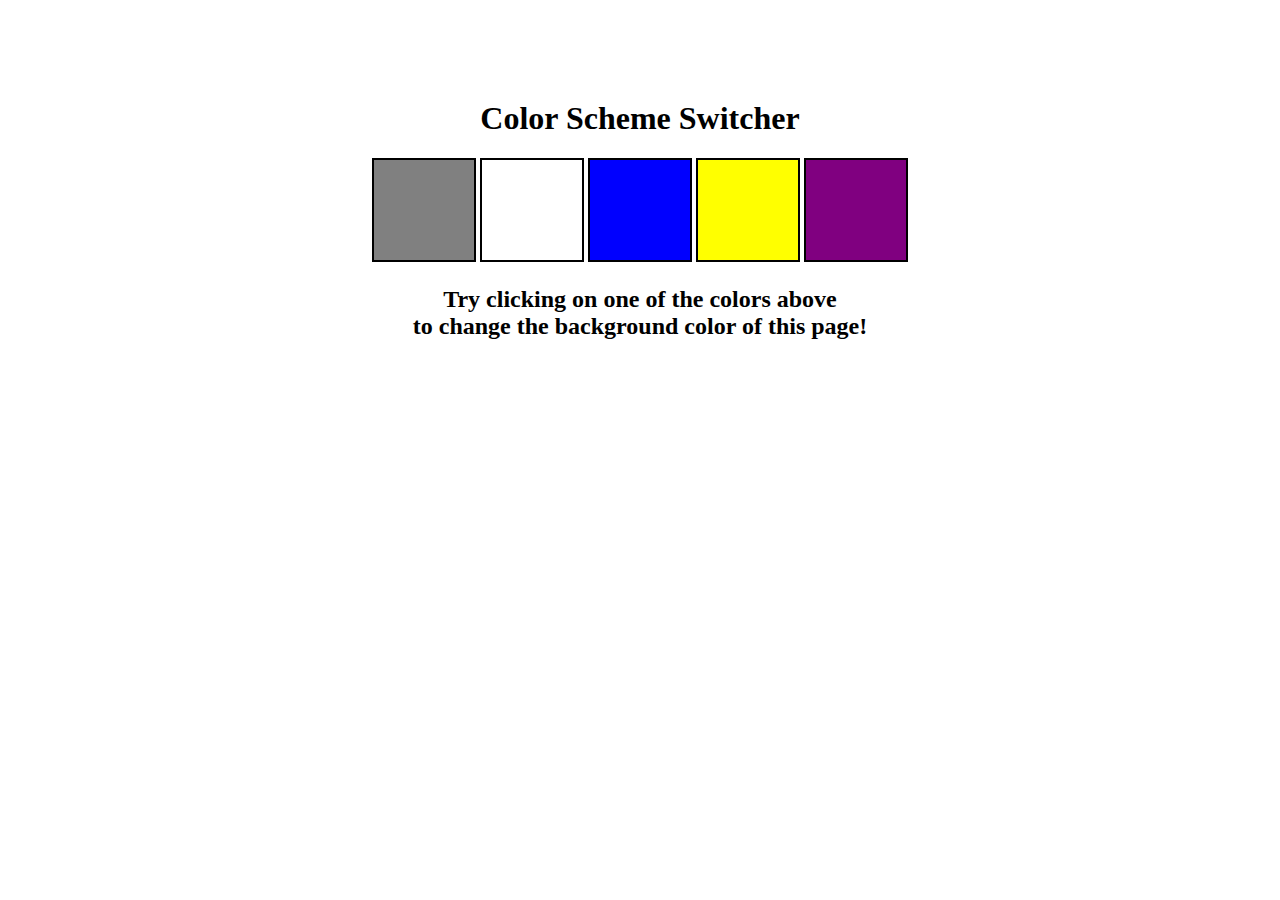
<file: 07_Projects/1_ColorChanger/index.html>
<!DOCTYPE html>
<html lang="en">
  <head>
    <meta charset="UTF-8" />
    <meta name="viewport" content="width=device-width, initial-scale=1.0" />
    <meta http-equiv="X-UA-Compatible" content="ie=edge" />
    <link rel="stylesheet" href="style.css" />
    <!-- <link rel="stylesheet" href="../styles.css" /> -->
    <title>JavaScript Background Color Switcher</title>
  </head>
  <body>
    <nav>
      <!-- <a href="/" aria-current="page">Home</a> -->
      <!-- <a target="_blank" href="https://www.youtube.com/@chaiaurcode"
        >Youtube channel</a
      > -->
    </nav>
    <div class="canvas">
      <!-- <a
        style="
          background-color: #fff;
          padding: 10px 30px;
          border-radius: 8px;
          color: #212121;
          text-decoration: none;
          border: 2px solid #212121;
        "
        href="../index.html"
        >Back to Home Page</a
      > -->
      <h1>Color Scheme Switcher</h1>
      <span class="button" id="grey"></span>
      <span class="button" id="white"></span>
      <span class="button" id="blue"></span>
      <span class="button" id="yellow"></span>
      <span class="button" id="purple"></span>
      <h2>
        Try clicking on one of the colors above
        <span>to change the background color of this page!</span>
      </h2>
    </div>
    <script src="script.js"></script>
  </body>
</html>
</file>
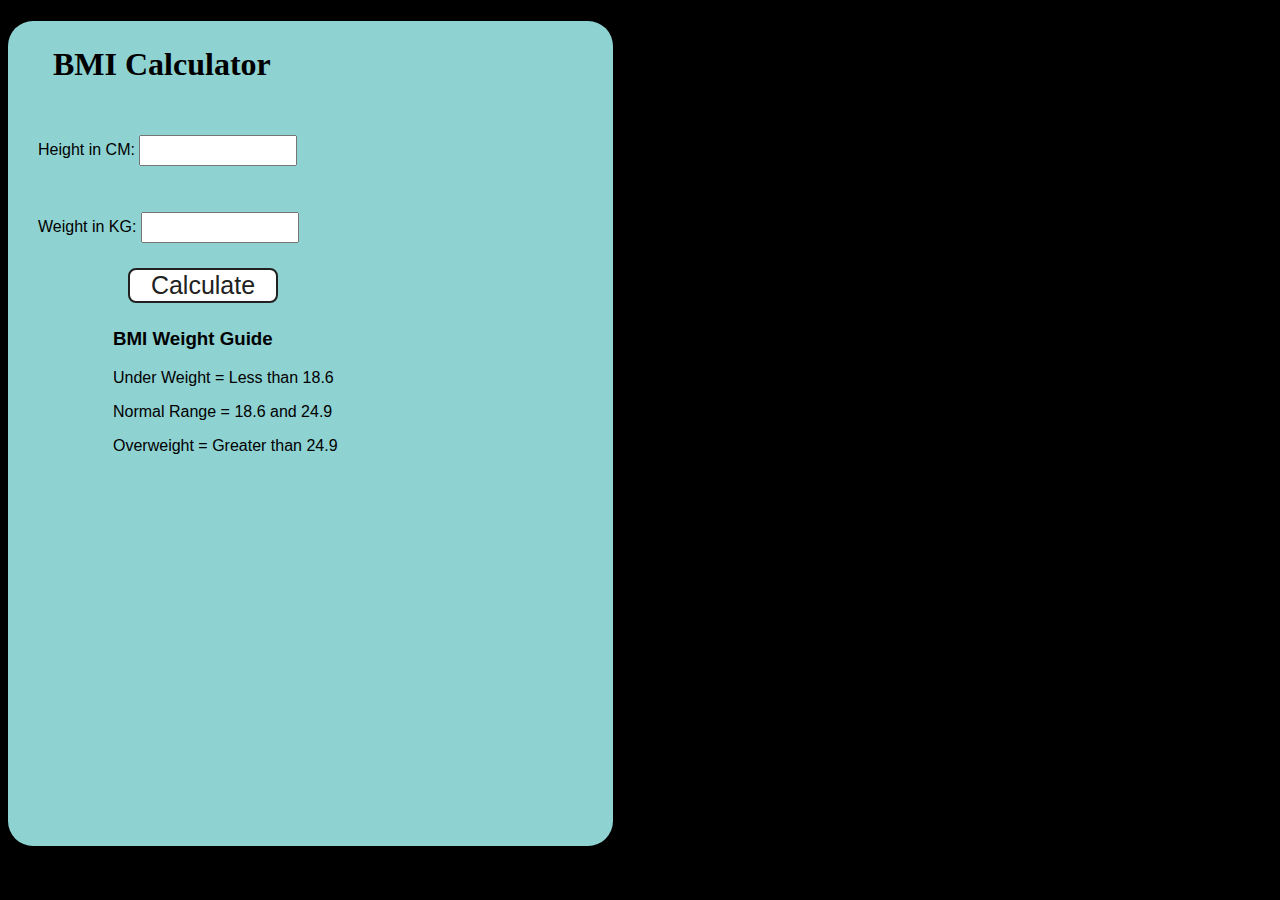
<file: 07_Projects/2_BMICalculator/index.html>
<!DOCTYPE html>
<html lang="en">
  <head>
    <meta charset="UTF-8" />
    <meta name="viewport" content="width=device-width, initial-scale=1.0" />
    <meta http-equiv="X-UA-Compatible" content="ie=edge" />
    <link rel="stylesheet" href="style.css" />
    <title>BMI Calculator</title>
  </head>
  <body>
    <div class="container">
      <h1 style="font-family: 'Brush Script MT', cursive;">BMI Calculator</h1>
      <form>
        <p><label class="font-style">Height in CM: </label><input type="text" id="height" /></p>
        <p><label class="font-style">Weight in KG: </label><input type="text" id="weight" /></p>
        <button>Calculate</button> 
        <!-- ye ek submit button h -->
        <div id="results" style="color: black;"></div>
        <div id="weight-guide">
          <h3 class="font-style">BMI Weight Guide</h3>
          <p class="font-style">Under Weight = Less than 18.6</p>
          <p class="font-style">Normal Range = 18.6 and 24.9</p>
          <p class="font-style">Overweight = Greater than 24.9</p>
        </div>
      </form>
    </div>
  </body>
  <script src="script.js"></script>
</html>
</file>
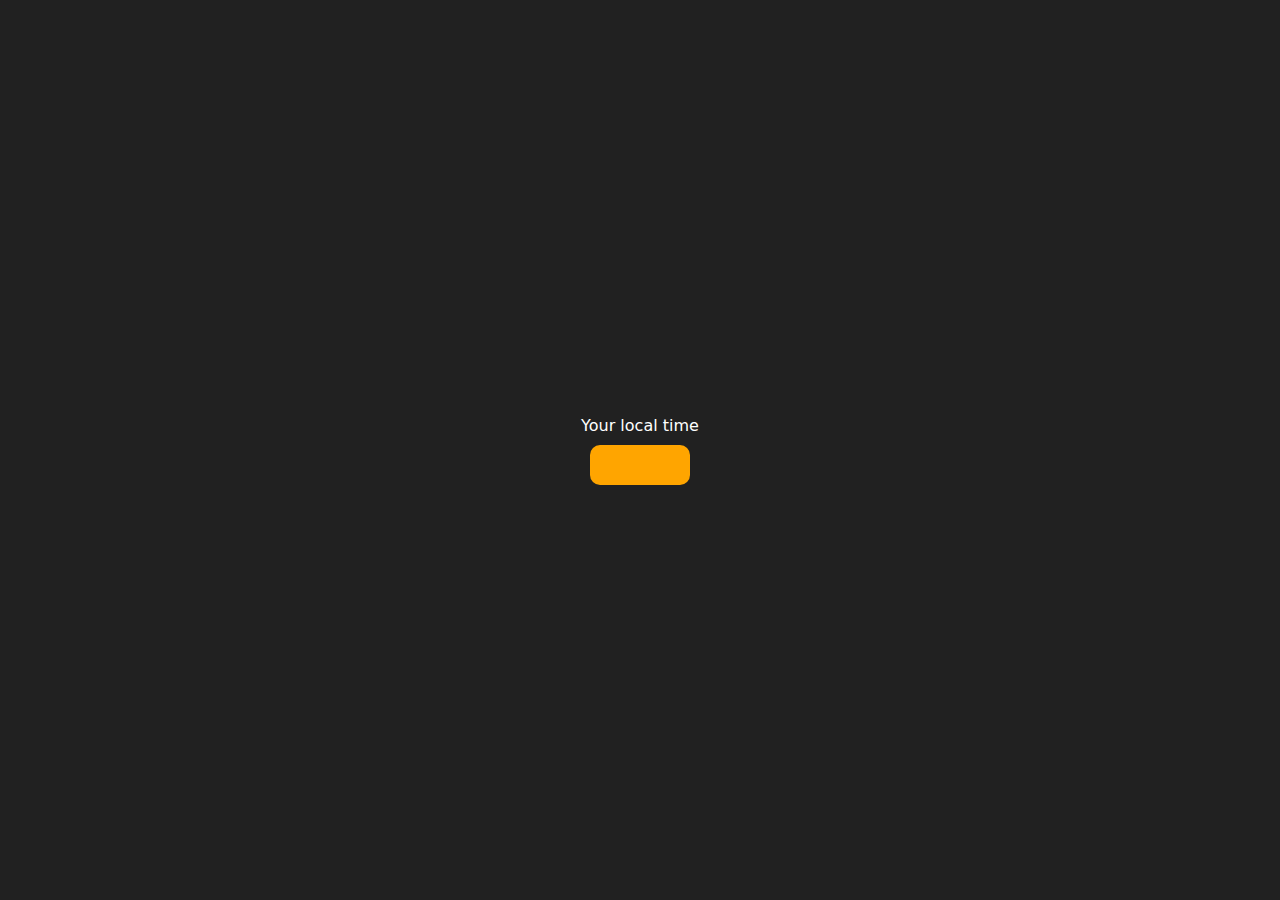
<file: 07_Projects/3_DigitalClock/index.html>
<!DOCTYPE html>
<html lang="en">
  <head>
    <meta charset="UTF-8" />
    <meta name="viewport" content="width=device-width, initial-scale=1.0" />
    <meta http-equiv="X-UA-Compatible" content="ie=edge" />
    <link rel="stylesheet" type="text/css" href="style.css" />
    <title>Your Local Time</title>
    <style>
      body {
        background-color: #212121;
        color: #fff;
      }
      .center {
        display: flex;
        height: 100vh;
        justify-content: center;
        align-items: center;
        flex-direction: column;
      }
      #clock {
        font-size: 40px;
        background-color: orange;
        padding: 20px 50px;
        margin-top: 10px;
        border-radius: 10px;
      }
    </style>
  </head>
  <body>
    <div class="center">
      <div id="banner"><span>Your local time</span></div>
      <div id="clock"></div>
    </div>
    <script src="script.js"></script>
  </body>
</html>
</file>
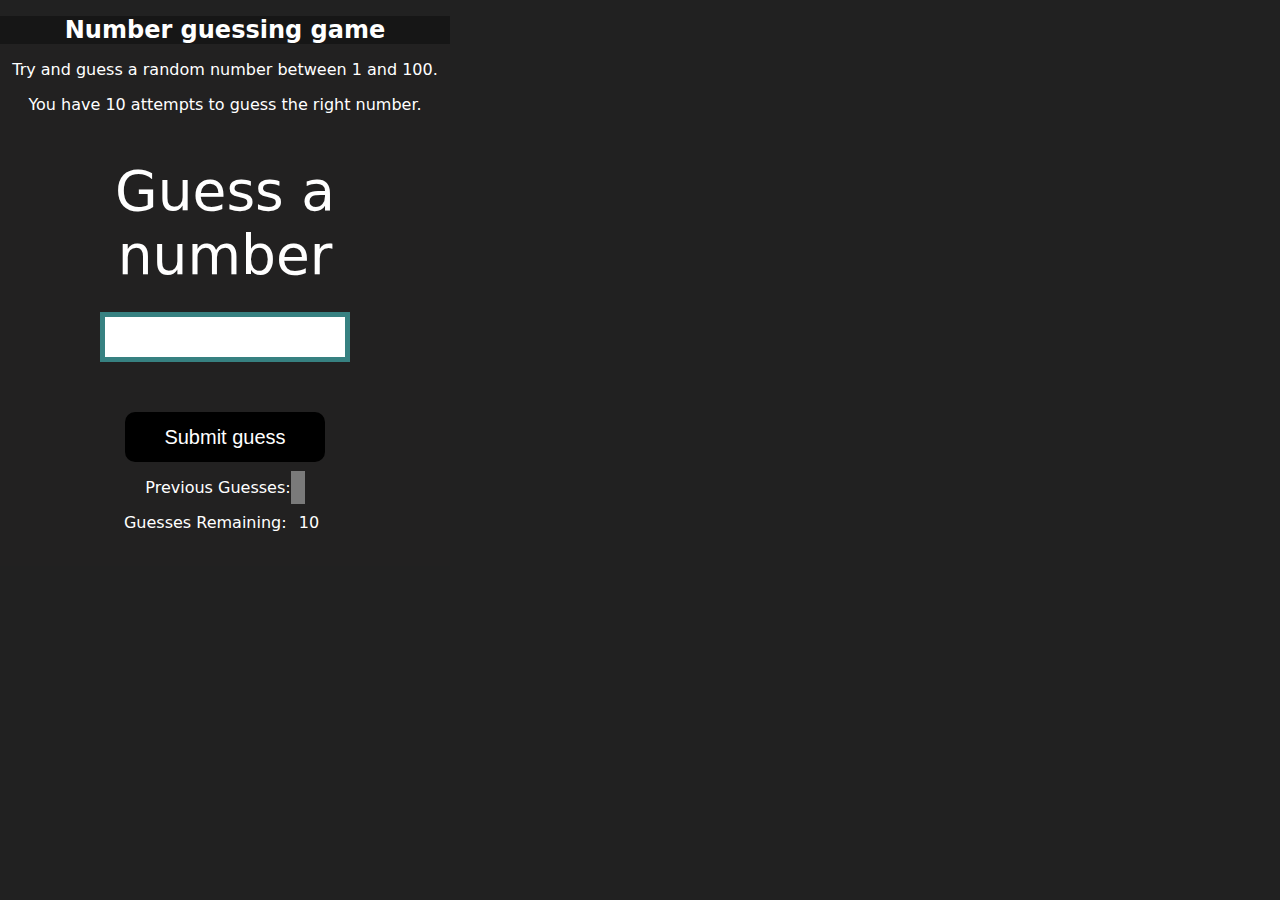
<file: 07_Projects/4_GuessTheNumber/index.html>
<!DOCTYPE html>
<html lang="en">
<head>
    <meta charset="UTF-8">
    <meta name="viewport" content="width=device-width, initial-scale=1.0">
    <meta http-equiv="X-UA-Compatible" content="ie=edge">
    <title>Number Guessing Game</title>
    <link rel="stylesheet" href="style.css">
    <link rel="stylesheet" href="../styles.css">
</head>
<body style="background-color:#212121; color:#fff;">
    <div id="wrapper">
      <h1>Number guessing game</h1>
    <p>Try and guess a random number between 1 and 100.</p>
    <p>You have 10 attempts to guess the right number.</p>
    </br>
        <form class="form">
            <label for="guessField" id="guess">Guess a number</label>
            <input type="text" id="guessField" class="guessField">
            <input type="submit" id="subt" value="Submit guess" class="guessSubmit">
        </form>
        <span id="results"></span>
        <div class="resultParas">
            <p >Previous Guesses: <span class="guesses"></span></p>
            <p >Guesses Remaining: <span class="lastResult">10</span></p>
            <p class="LowOrHigh"></p>
        </div>
    </div>
    <script src="script.js"></script>
</body>
</html>
</file>
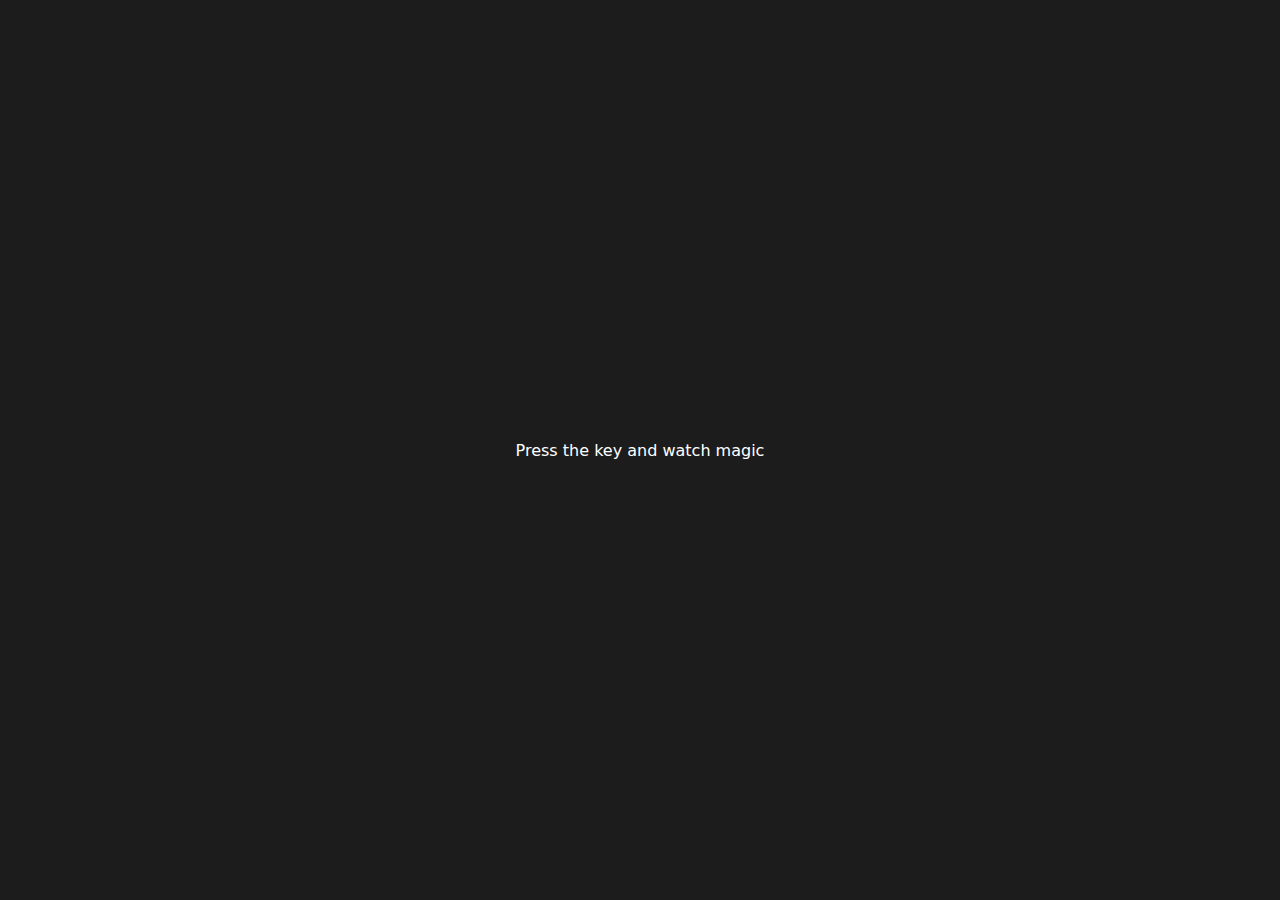
<file: 07_Projects/5_keyboard/index.html>
<!DOCTYPE html>
<html lang="en">
  <head>
    <meta charset="UTF-8" />
    <meta name="viewport" content="width=device-width, initial-scale=1.0" />
    <!-- <link rel="stylesheet" href="style.css" /> -->
    <title>Event KeyCodes</title>
    <link rel="stylesheet" type="text/css" href="../styles.css" />
    <style>
      table,
      th,
      td {
        border: 1px solid #e7e7e7;
      }
      .project {
        background-color: #1c1c1c;
        color: #ffffff;
        display: flex;
        align-items: center;
        justify-content: center;
        text-align: center;
        height: 100vh;
      }

      .color {
        color: aliceblue;
        display: flex;
        flex-direction: row;
      }
    </style>
  </head>
  <body>
    <div class="project">
      <div id="insert">
        <div class="key">Press the key and watch magic</div>
      </div>
    </div>
    <script src="script.js"></script>
  </body>
</html>
</file>
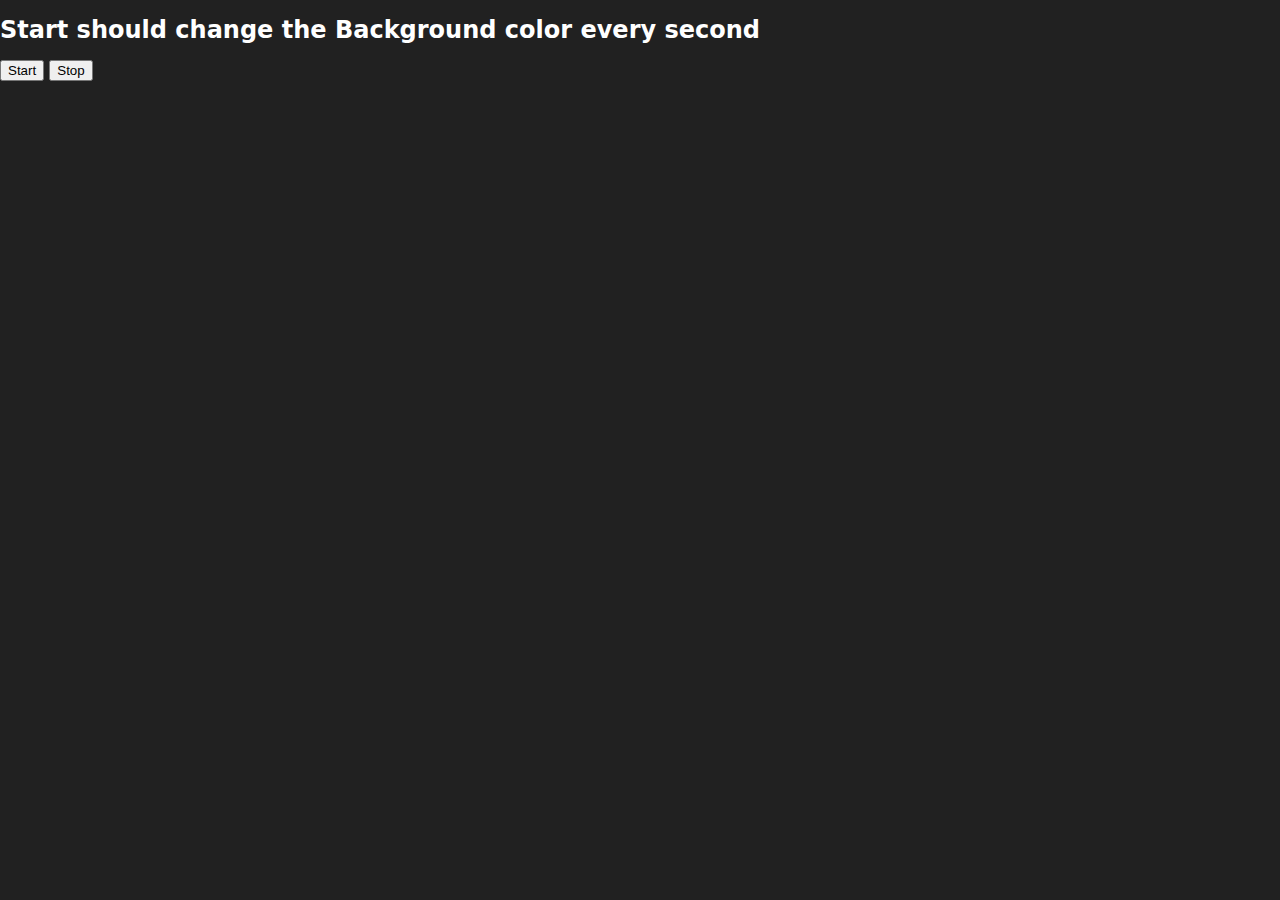
<file: 07_Projects/6_UnlimitedBackground/index.html>
<!DOCTYPE html>
<html lang="en">
  <head>
    <meta charset="UTF-8" />
    <meta name="viewport" content="width=device-width, initial-scale=1.0" />
    <meta http-equiv="X-UA-Compatible" content="ie=edge" />
    <title>Number Guessing Game</title>
    <!-- <link rel="stylesheet" href="style.css" /> -->
    <link rel="stylesheet" href="../styles.css" />
  </head>
  <body style="background-color: #212121; color: #fff">

    <h1>Start should change the Background color every second</h1>
    <button id="start">Start</button>
    <button id="stop">Stop</button>
    <script src="script.js"></script>
  </body>
</html>
</file>
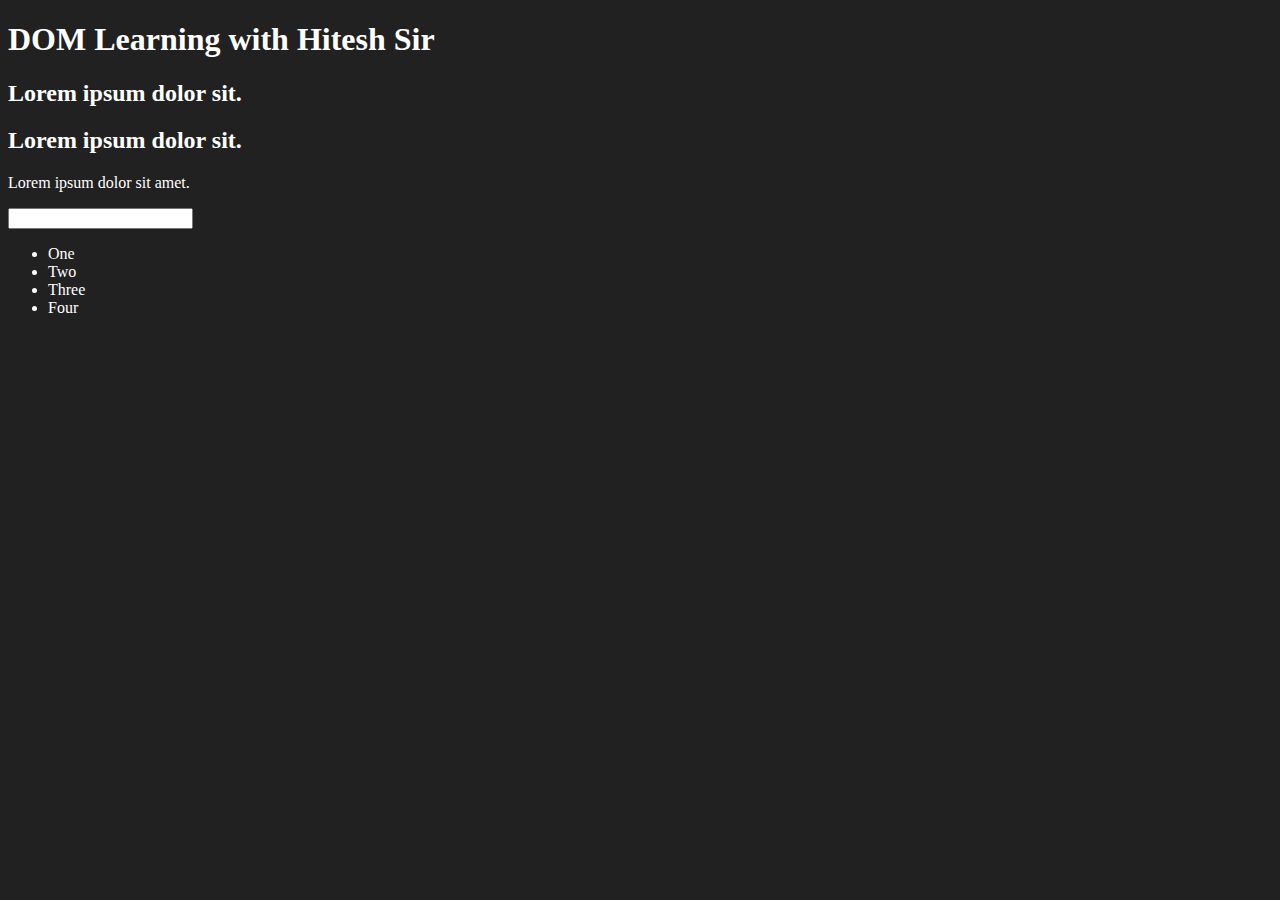
<file: 06_DOM/one.html>
<!DOCTYPE html>
<html lang="en">
<head>
    <meta charset="UTF-8">
    <title>DOM Learning</title>
    <style>
        .bg-black {
            background-color: #212121;
            color: #fff;
        }
    </style>
</head>
<body  class="bg-black">
    <div>
        <h1 id="title" class="heading">DOM Learning with Hitesh Sir<span style="display: none;">test text</span></h1>
        <h2>Lorem ipsum dolor sit.</h2>
        <h2>Lorem ipsum dolor sit.</h2>
        <p>Lorem ipsum dolor sit amet.</p>
        <input type="password" name="" id="">
        <ul>
            <li class="list-item">One</li>
            <li class="list-item">Two</li>
            <li class="list-item">Three</li>
            <li class="list-item">Four</li>
        </ul>
    </div>
</body>
</html>

<!-- document.getElementById('firstHeading').innerHTML = "<h1>Varenya Pawnikar</h1>" -->
<!-- document.getElementById('firstHeading') -->
</file>
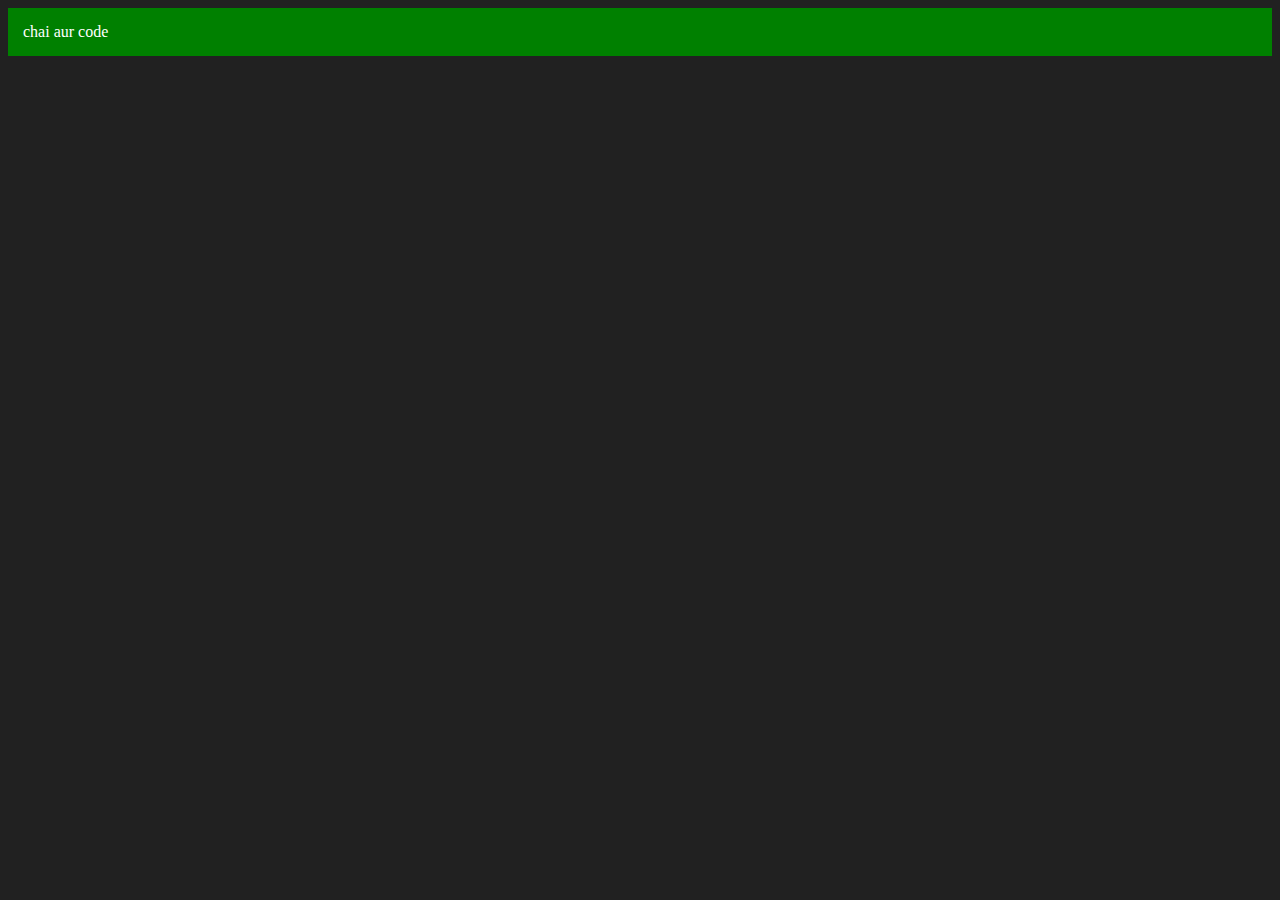
<file: 06_DOM/three.html>
<!DOCTYPE html>
<html lang="en">
<head>
    <meta charset="UTF-8">
    <meta name="viewport" content="width=device-width, initial-scale=1.0">
    <title>Chai aur code</title>
</head>
<body style="background-color: #212121; color:#fff
">
</body>
<script>
    const div = document.createElement('div')
    console.log(div);
    div.className = "main"
    div.id = (Math.round(Math.random() * 10 + 1))
    div.setAttribute("title", "Mera Title") // Directly set krta h, without overwrite
    div.style.backgroundColor = 'green'
    div.style.padding = '15px'
    // div.innerText = "Chai aur code" // ye values ko overwrite krta h
    const addText = document.createTextNode("chai aur code")
    div.appendChild(addText)

    document.body.appendChild(div)
</script>
</html>
</file>
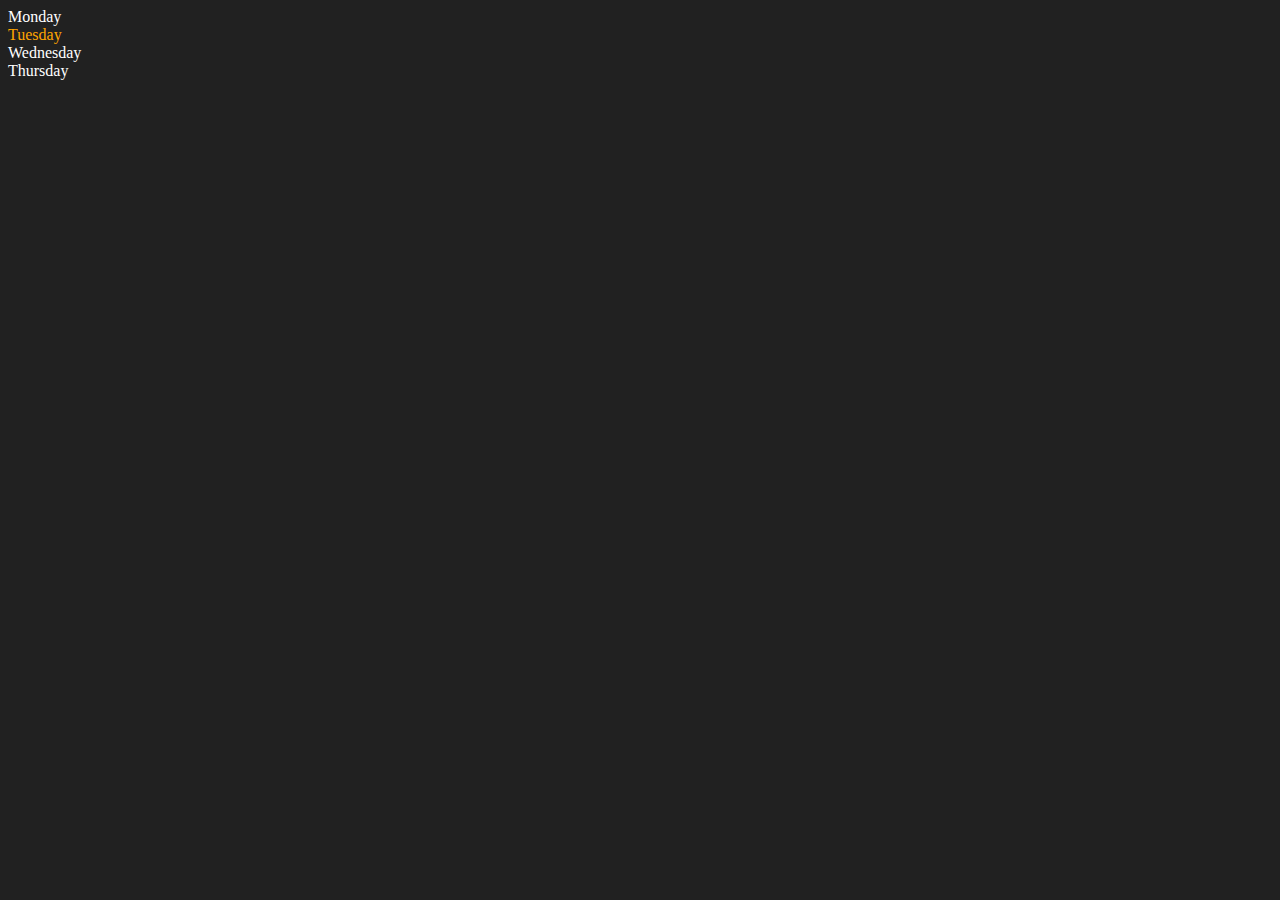
<file: 06_DOM/two.html>
<!DOCTYPE html>
<html lang="en">
<head>
    <meta charset="UTF-8">
    <meta name="viewport" content="width=device-width, initial-scale=1.0">
    <title>DOM | Chai aur Code</title>
</head>
<body style="background-color: #212121; color: #ffffff
">
    <div class="parent">
       <div class="day">Monday</div>  <!-- div.day*4 -->
        <div class="day">Tuesday</div>
        <div class="day">Wednesday</div>
        <div class="day">Thursday</div>
    </div>
</body>
<script>
    const parent = document.querySelector('.parent')
    // console.log(parent);
    // console.log(parent.children); //This gives HTML collection
    // console.log(parent.children[2]); //This gives HTML collection
    // console.log(parent.children[2].innerHTML);
    // for (let i = 0; i < parent.children.length; i++) //since parent.children hame HTML collection deta j
    // {
    //     console.log(parent.children[i].innerHTML);
    // }
    parent.children[1].style.color = 'orange';
    // console.log(parent.firstElementChild);
    // console.log(parent.lastElementChild);

    // const day1 = document.querySelector('.day')
    // console.log(day1);
    // console.log(day1.parentElement);
    // console.log(day1.nextElementSibling);

    console.log("NODES: ", parent.childNodes);
</script>
</html>
</file>
<file: 07_Projects/1_ColorChanger/style.css>
html {
  margin: 0;
}

a {
  color: aliceblue;
  background-color: #212121;
  padding: 15px;
  text-align: center;
}

span {
  display: block;
}

.canvas {
  margin: 100px auto 100px;
  width: 80%;
  text-align: center;
}

.button {
  width: 100px;
  height: 100px;
  border: solid black 2px;
  display: inline-block;
}

#grey {
  background: grey;
}

#white {
  background: white;
}

#blue {
  background: blue;
}

#yellow {
  background: yellow;
}

#purple {
  background: purple;
}
</file>
<file: 07_Projects/styles.css>
* {
    box-sizing: border-box;
  }
  
  body {
    margin: 0;
    font-family: system-ui, sans-serif;
    color: black;
    background-color: white;
  }
  
  nav {
    display: flex;
    flex-wrap: wrap;
    align-items: center;
    justify-content: center;
    padding: 0.5rem;
    gap: 0.5rem;
    border-bottom: solid 1px #aaa;
    background-color: #eee;
  }
  
  nav a {
    display: inline-block;
    min-width: 9rem;
    padding: 0.5rem;
    border-radius: 0.2rem;
    border: solid 1px rgb(22, 22, 22);
    text-align: center;
    text-decoration: none;
    color: #1b1b1b;
  }
  
  nav a[aria-current='page'] {
    color: #000;
    background-color: #d4d4d4;
  }
  
  main {
    padding: 1rem;
  }
  
  h1 {
    font-weight: bold;
    font-size: 1.5rem;
  }
  
  .projects {
    display: flex;
    flex-direction: column;
  }
  
  .project-link {
    background-color: #fff;
    padding: 10px 30px;
    border-radius: 8px;
    color: #212121;
    text-decoration: none;
    border: 2px solid #212121;
    margin-top: 5px;
  }
</file>
<file: 07_Projects/2_BMICalculator/style.css>
body {
  background-color: black;
}

.container {
  width: 575px;
  height: 825px;

  background-color: rgb(142, 210, 210);
  padding-left: 30px;
  border-radius: 25px;
}

#height,
#weight {
  width: 150px;
  height: 25px;
  margin-top: 30px;
}

#weight-guide {
  margin-left: 75px;
  margin-top: 25px;
}

#results {
  font-size: 35px;
  margin-left: 90px;
  margin-top: 20px;
  color: rgb(241, 241, 241);
}

button {
  cursor: pointer;
  display: flex;
  justify-content: center;
  width: 150px;
  height: 35px;
  margin-left: 90px;
  margin-top: 25px;
  background-color: #fff;
  padding: 1px 30px;
  border-radius: 8px;
  color: #212121;
  text-decoration: none;
  border: 2px solid #212121;

  font-size: 25px;
}

h1 {
  padding-left: 15px;
  padding-top: 25px;
}

.font-style {
  font-family: 'Segoe UI', Tahoma, Geneva, Verdana, sans-serif;
}
</file>
<file: 07_Projects/3_DigitalClock/style.css>
* {
    box-sizing: border-box;
  }
  
  body {
    margin: 0;
    font-family: system-ui, sans-serif;
    color: black;
    background-color: white;
  }
  
  nav {
    display: flex;
    flex-wrap: wrap;
    align-items: center;
    justify-content: center;
    padding: 0.5rem;
    gap: 0.5rem;
    border-bottom: solid 1px #aaa;
    background-color: #eee;
  }
  
  nav a {
    display: inline-block;
    min-width: 9rem;
    padding: 0.5rem;
    border-radius: 0.2rem;
    border: solid 1px rgb(22, 22, 22);
    text-align: center;
    text-decoration: none;
    color: #1b1b1b;
  }
  
  nav a[aria-current='page'] {
    color: #000;
    background-color: #d4d4d4;
  }
  
  main {
    padding: 1rem;
  }
  
  h1 {
    font-weight: bold;
    font-size: 1.5rem;
  }
  
  .projects {
    display: flex;
    flex-direction: column;
  }
  
  .project-link {
    background-color: #fff;
    padding: 10px 30px;
    border-radius: 8px;
    color: #212121;
    text-decoration: none;
    border: 2px solid #212121;
    margin-top: 5px;
  }
</file>
<file: 07_Projects/4_GuessTheNumber/style.css>
html {
    font-family: sans-serif;
}

body {
    width: 300px;
    max-width: 750px;
    min-width: 480px;
    margin: 0 auto;
}

.lastResult {
    color: white;
    padding: 7px;
}

.guesses {
    color: white;
    padding: 7px;
}

button {
    background-color: #141414;
    color: #fff;
    width: 250px;
    height: 50px;
    border-radius: 25px;
    font-size: 30px;
    border-style: none;
    margin-top: 30px;
    /* margin-left: 50px; */
}

#subt {
    background-color: #000000;
    color: #ffffff;
    width: 200px;
    height: 50px;
    border-radius: 10px;
    font-size: 20px;
    border-style: none;
    margin-top: 50px;
    /* margin-left: 75px; */
}

#guessField {
    color: #000;
    width: 250px;
    height: 50px;
    font-size: 30px;
    border-style: none;
    margin-top: 25px;

    /* margin-left: 50px; */
    border: 5px solid #378181;
    text-align: center;
}

#guess {
    font-size: 55px;
    /* margin-left: 90px; */
    margin-top: 120px;
    color: #fff;
}

.guesses {
    background-color: #7a7a7a;
}

#wrapper {
    box-sizing: border-box;
    text-align: center;
    width: 450px;
    height: 550px;
    background-color: #222121;
    color: #fff;
    font-size: 25px;
}

h1 {
    background-color: #161616;
    color: #fff;
    text-align: center;
}

p {
    font-size: 16px;
    text-align: center;
}
</file>
